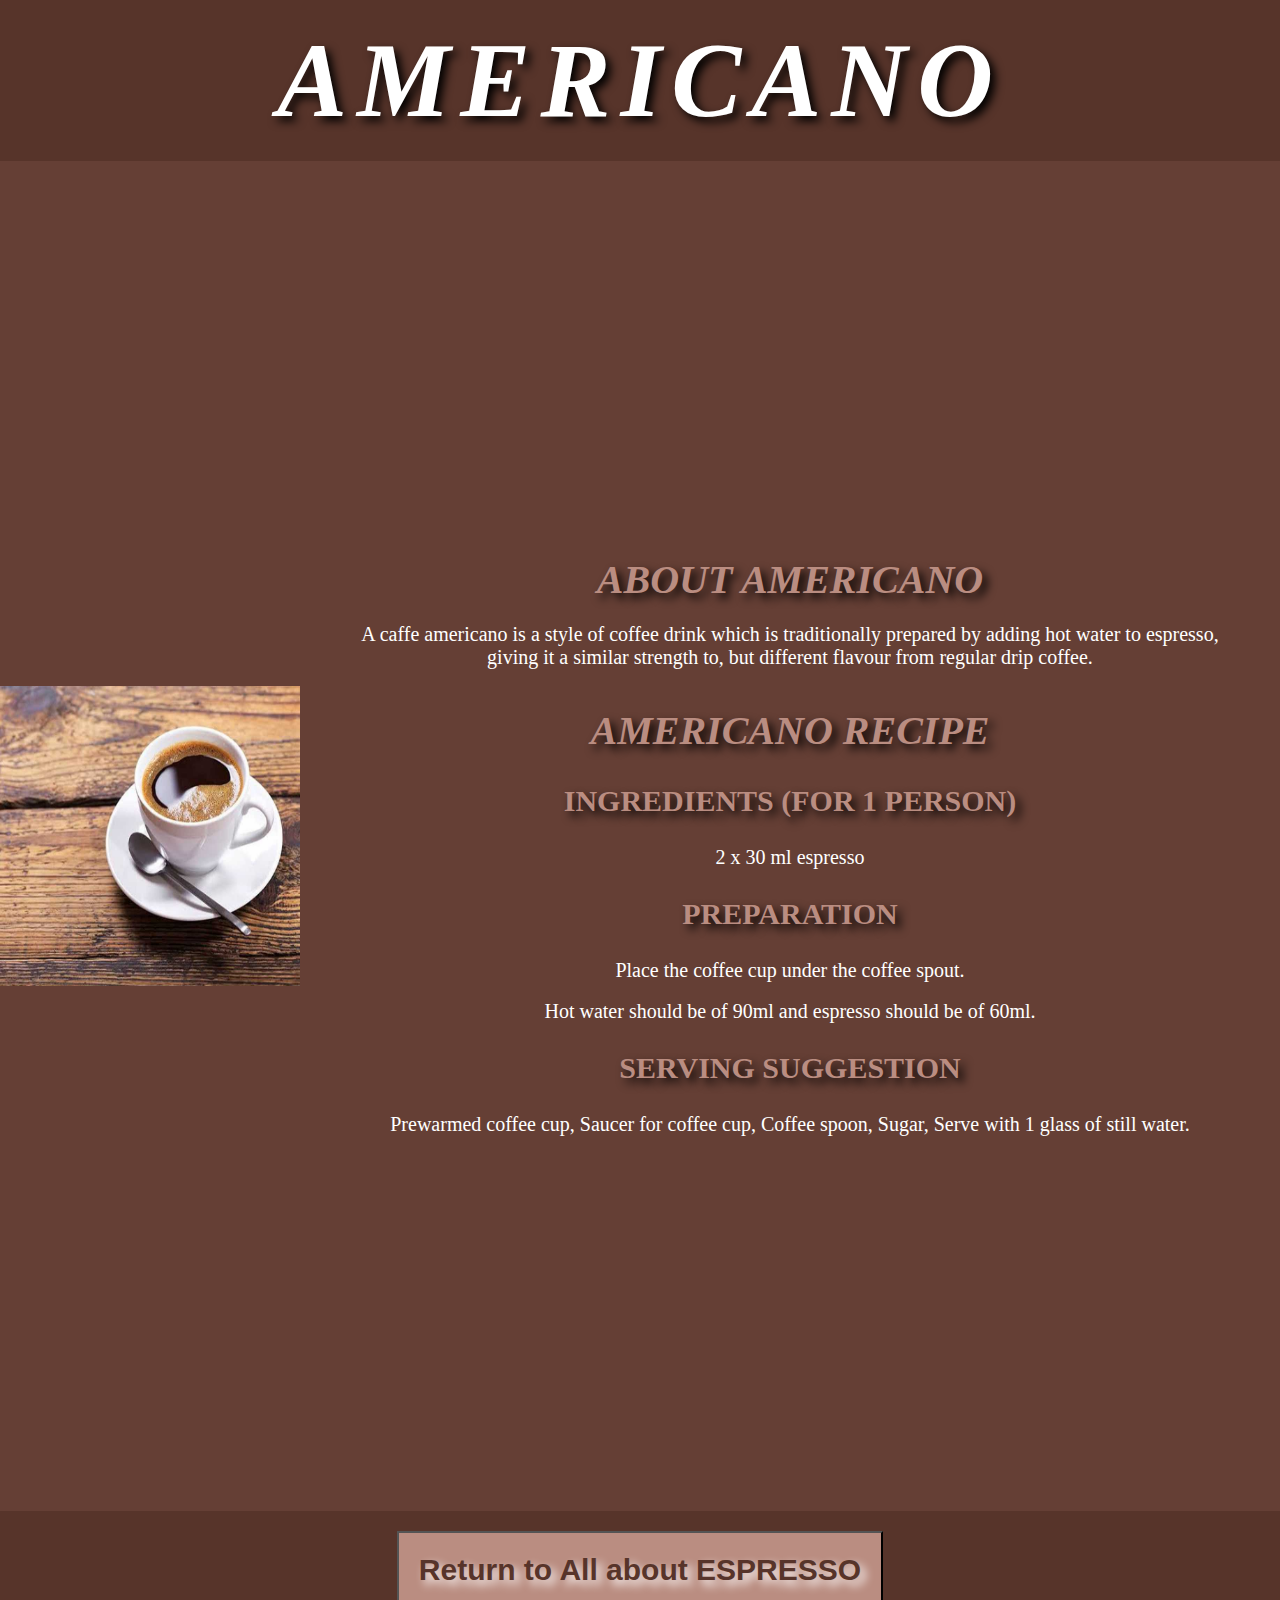
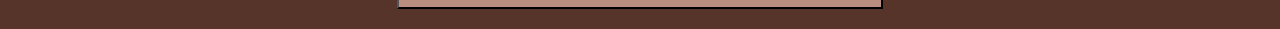
<file: americano.html>
<!DOCTYPE html>
<html>
<head>
	<title>Love for americano</title>
	<link rel="stylesheet" type="text/css" href="style1.css">
	<link rel="stylesheet" href="https://cdnjs.cloudflare.com/ajax/libs/animate.css/4.1.1/animate.min.css"/>
</head>
<body>
	<nav class="heading">
		<h2 class="animate__animated animate__heartBeat"><em>americano</em></h2>
	</nav>
		<div class="container">
			<img src="americano.jpg" width="300px" height="300px">
			<div class="content">
				<h3><em>About americano</em></h3>
				<p>
					A caffe americano is a style of coffee drink which is traditionally prepared by adding hot water to espresso, giving it a similar strength to, but different flavour from regular drip coffee.
				</p><br>

				<h3><em>americano Recipe</em></h3>
			
				<h5><strong>Ingredients (for 1 person)</strong></h5><br>
				<p>2 x 30 ml espresso</p><br>
				<h5><strong>Preparation</strong></h5><br>
				<p>Place the coffee cup under the coffee spout.</p><br>
				<p>Hot water should be of 90ml and espresso should be of 60ml.</p><br>
				<h5><strong>Serving suggestion</strong></h5><br>
				<p>Prewarmed coffee cup, Saucer for coffee cup, Coffee spoon, Sugar, Serve with 1 glass of still water.</p>
			
			</div>
		</div>
	<div class="return-button">
		<a href="index.html">
			<button>Return to All about ESPRESSO</button>
		</a>
	</div>
</body>
</html>
</file>
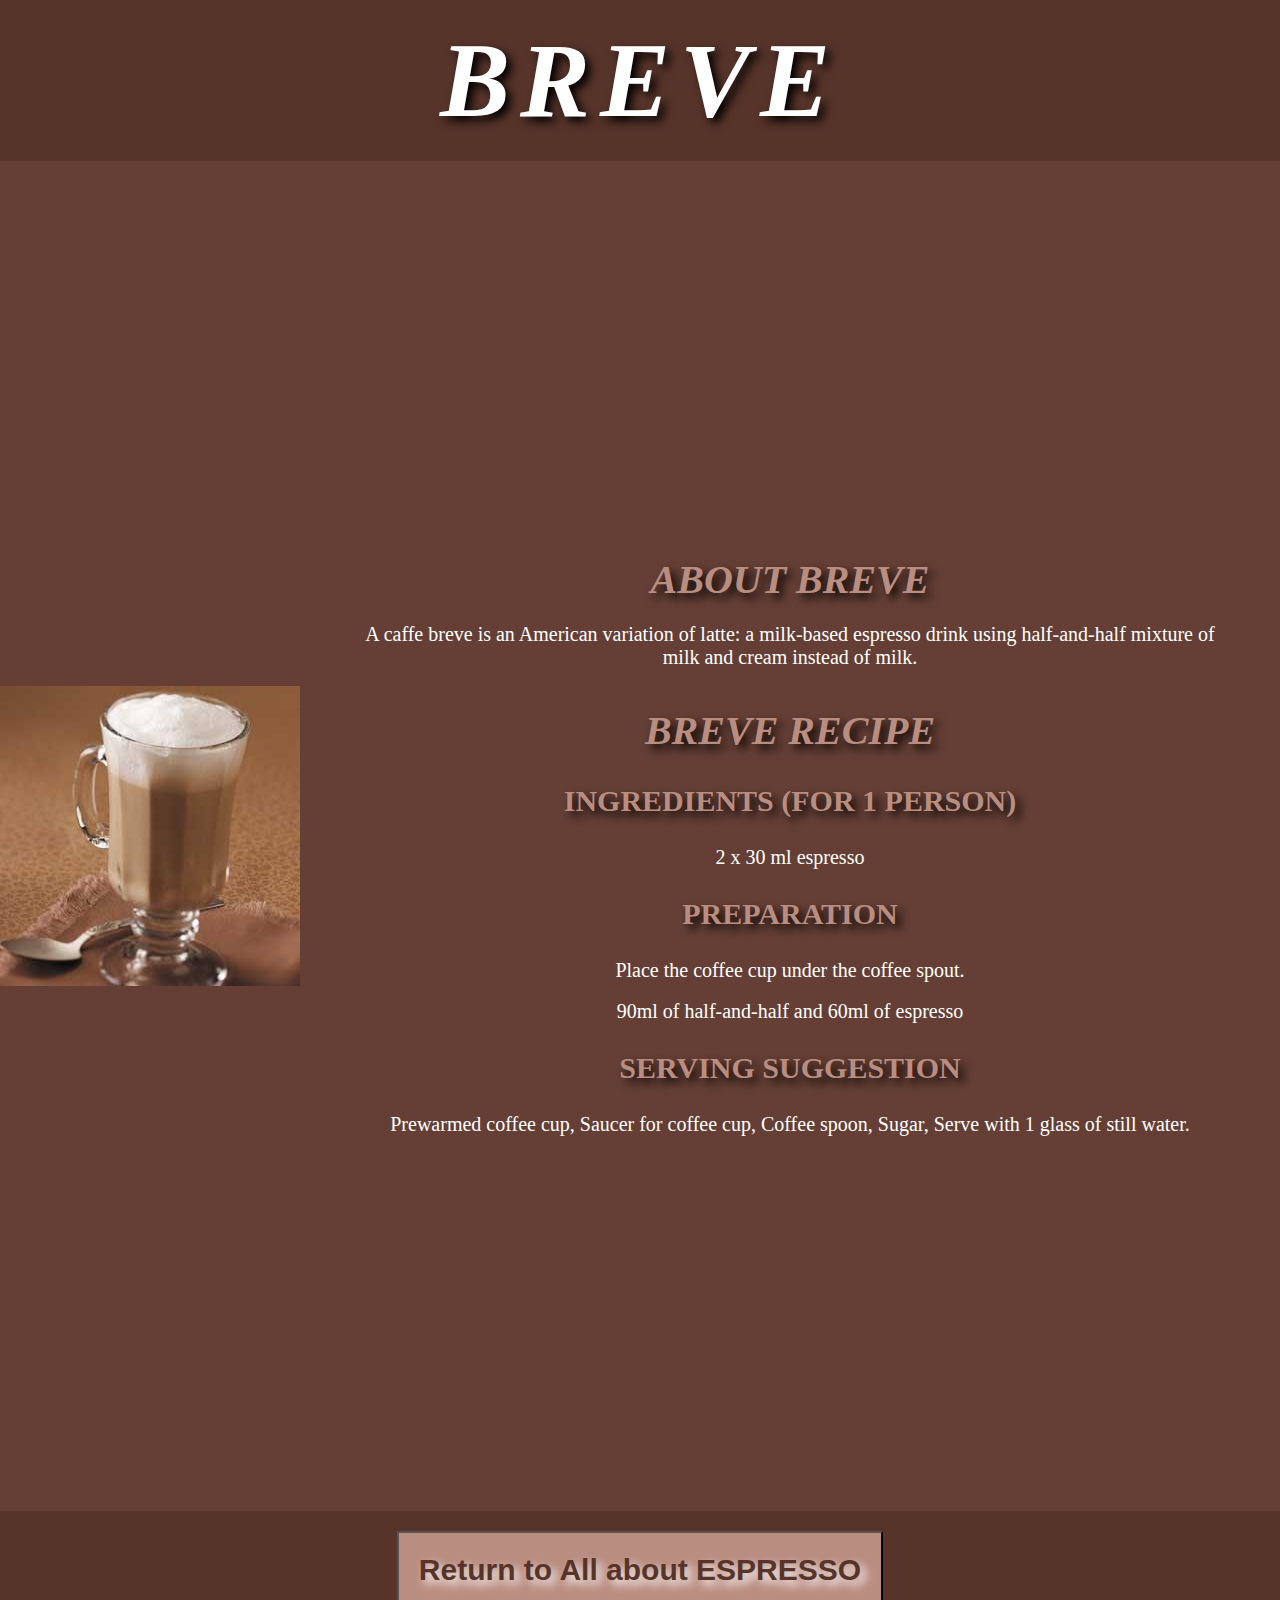
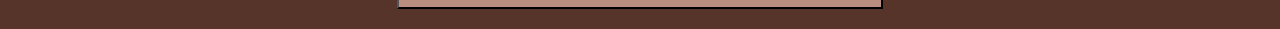
<file: breve.html>
<!DOCTYPE html>
<html>
<head>
	<title>Love for breve</title>
	<link rel="stylesheet" type="text/css" href="style1.css">
	<link rel="stylesheet" href="https://cdnjs.cloudflare.com/ajax/libs/animate.css/4.1.1/animate.min.css"/>
</head>
<body>
	<nav class="heading">
		<h2 class="animate__animated animate__heartBeat"><em>breve</em></h2>
	</nav>
		<div class="container">
			<img src="breve1.jpg" width="300px" height="300px">
			<div class="content">
				<h3><em>About breve</em></h3>
				<p>
					A caffe breve is an American variation of latte: a milk-based espresso drink using half-and-half mixture of milk and cream instead of milk.
				</p><br>

				<h3><em>breve Recipe</em></h3>
			
				<h5><strong>Ingredients (for 1 person)</strong></h5><br>
				<p>2 x 30 ml espresso</p><br>
				<h5><strong>Preparation</strong></h5><br>
				<p>Place the coffee cup under the coffee spout.</p><br>
				<p>90ml of half-and-half and 60ml of espresso</p><br>
				<h5><strong>Serving suggestion</strong></h5><br>
				<p>Prewarmed coffee cup, Saucer for coffee cup, Coffee spoon, Sugar, Serve with 1 glass of still water.</p>
			</div>
		</div>
	<div class="return-button">
		<a href="index.html">
			<button>Return to All about ESPRESSO</button>
		</a>
	</div>
</body>
</html>
</file>
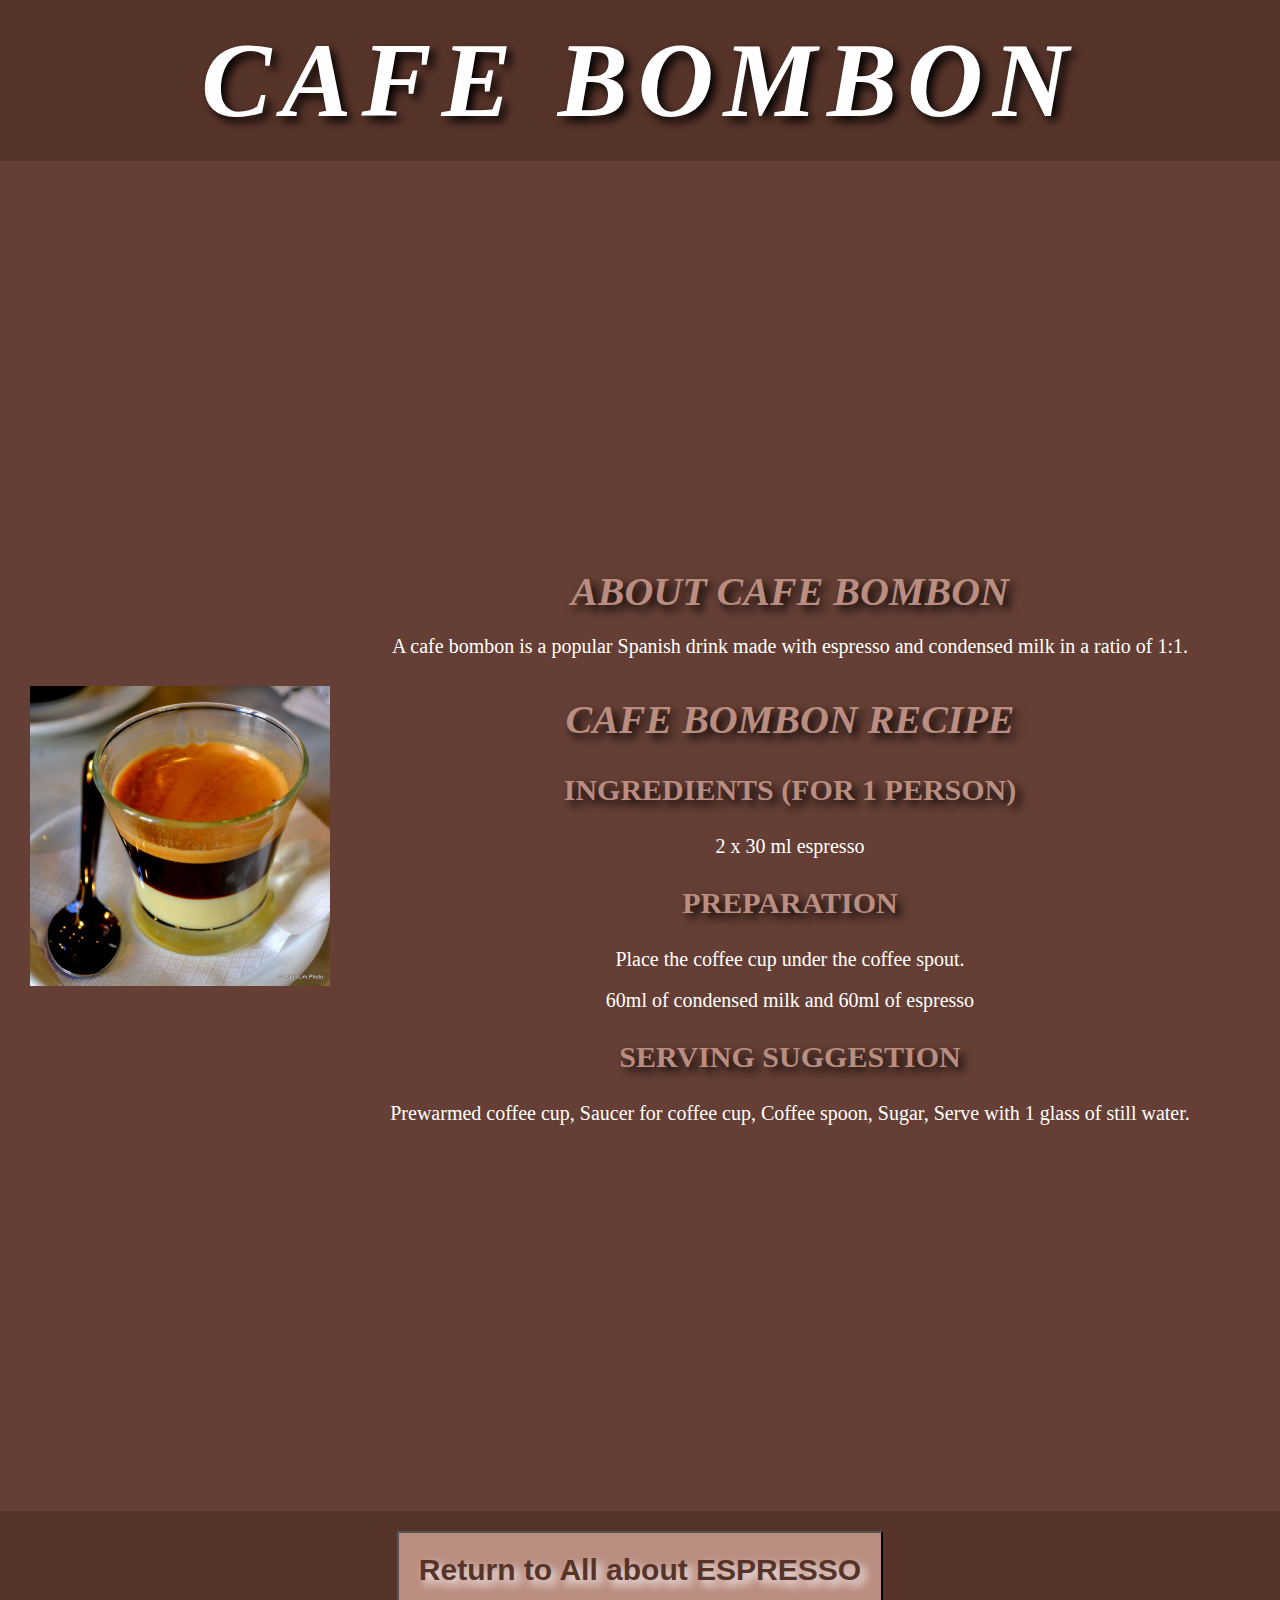
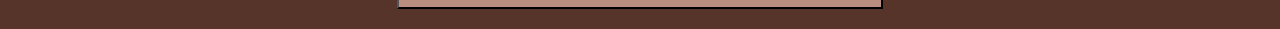
<file: cafe bombon.html>
<!DOCTYPE html>
<html>
<head>
	<title>Love for cafe bombon</title>
	<link rel="stylesheet" type="text/css" href="style1.css">
	<link rel="stylesheet" href="https://cdnjs.cloudflare.com/ajax/libs/animate.css/4.1.1/animate.min.css"/>
</head>
<body>
	<nav class="heading">
		<h2 class="animate__animated animate__heartBeat"><em>cafe bombon</em></h2>
	</nav>
		<div class="container">
			<img src="cafe bombon.jpg" width="300px" height="300px">
			<div class="content">
				<h3><em>About cafe bombon</em></h3>
				<p>
					A cafe bombon is a popular Spanish drink made with espresso and condensed milk in a ratio of 1:1.
				</p><br>

				<h3><em>cafe bombon Recipe</em></h3>
			
				<h5><strong>Ingredients (for 1 person)</strong></h5><br>
				<p>2 x 30 ml espresso</p><br>
				<h5><strong>Preparation</strong></h5><br>
				<p>Place the coffee cup under the coffee spout.</p><br>
				<p>60ml of condensed milk and 60ml of espresso</p><br>
				<h5><strong>Serving suggestion</strong></h5><br>
				<p>Prewarmed coffee cup, Saucer for coffee cup, Coffee spoon, Sugar, Serve with 1 glass of still water.</p>
			</div>
		</div>
	<div class="return-button">
		<a href="index.html">
			<button>Return to All about ESPRESSO</button>
		</a>
	</div>
</body>
</html>
</file>
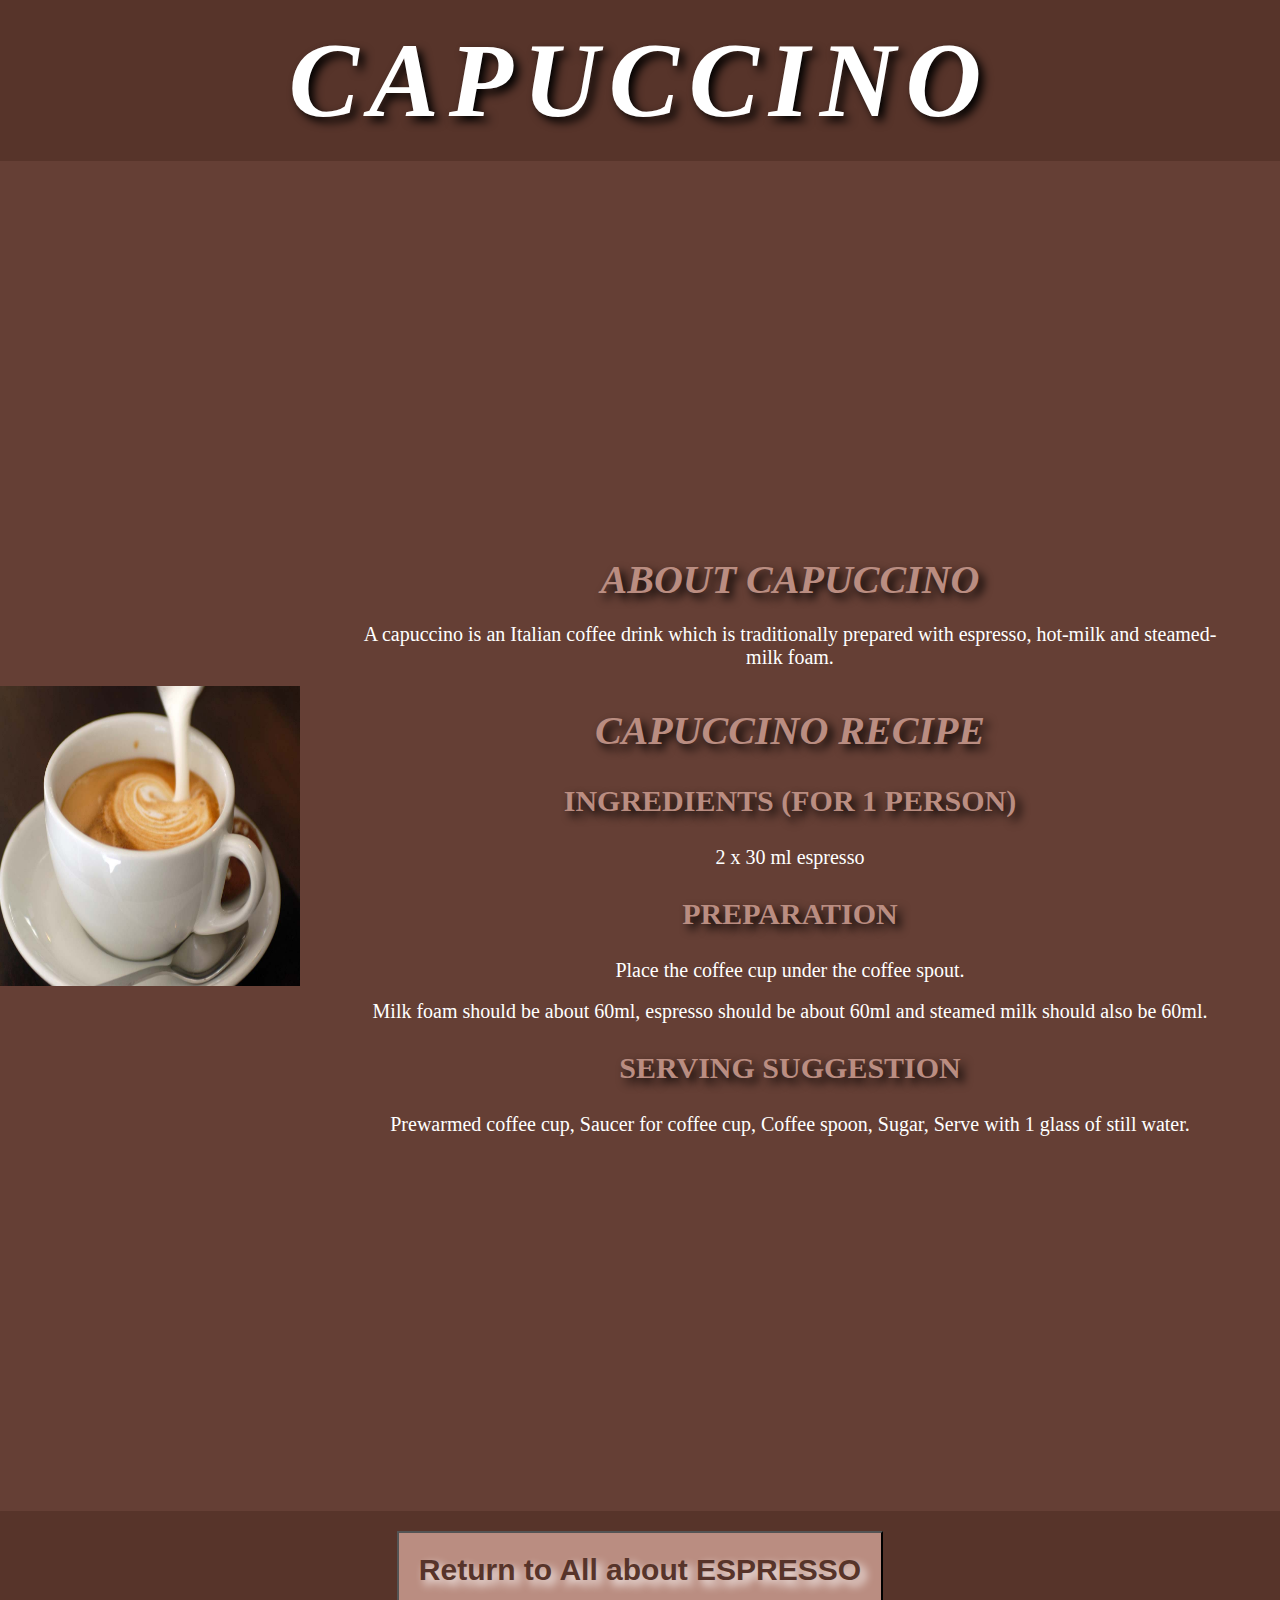
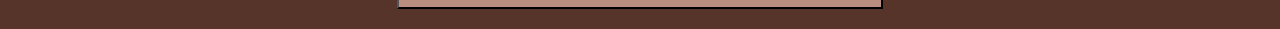
<file: cappucino.html>
<!DOCTYPE html>
<html>
<head>
	<title>Love for capuccino</title>
	<link rel="stylesheet" type="text/css" href="style1.css">
	<link rel="stylesheet" href="https://cdnjs.cloudflare.com/ajax/libs/animate.css/4.1.1/animate.min.css"/>
</head>
<body>
	<nav class="heading">
		<h2 class="animate__animated animate__heartBeat"><em>capuccino</em></h2>
	</nav>
		<div class="container">
			<img src="cappucino.jpg" width="300px" height="300px">
			<div class="content">
				<h3><em>About capuccino</em></h3>
				<p>
					A capuccino is an Italian coffee drink which is traditionally prepared with espresso, hot-milk and steamed-milk foam.
				</p><br>

				<h3><em>capuccino Recipe</em></h3>
			
				<h5><strong>Ingredients (for 1 person)</strong></h5><br>
				<p>2 x 30 ml espresso</p><br>
				<h5><strong>Preparation</strong></h5><br>
				<p>Place the coffee cup under the coffee spout.</p><br>
				<p>Milk foam should be about 60ml, espresso should be about 60ml and steamed milk should also be 60ml.</p><br>
				<h5><strong>Serving suggestion</strong></h5><br>
				<p>Prewarmed coffee cup, Saucer for coffee cup, Coffee spoon, Sugar, Serve with 1 glass of still water.</p>
			
			</div>
		</div>
	<div class="return-button">
		<a href="index.html">
			<button>Return to All about ESPRESSO</button>
		</a>
	</div>
</body>
</html>
</file>
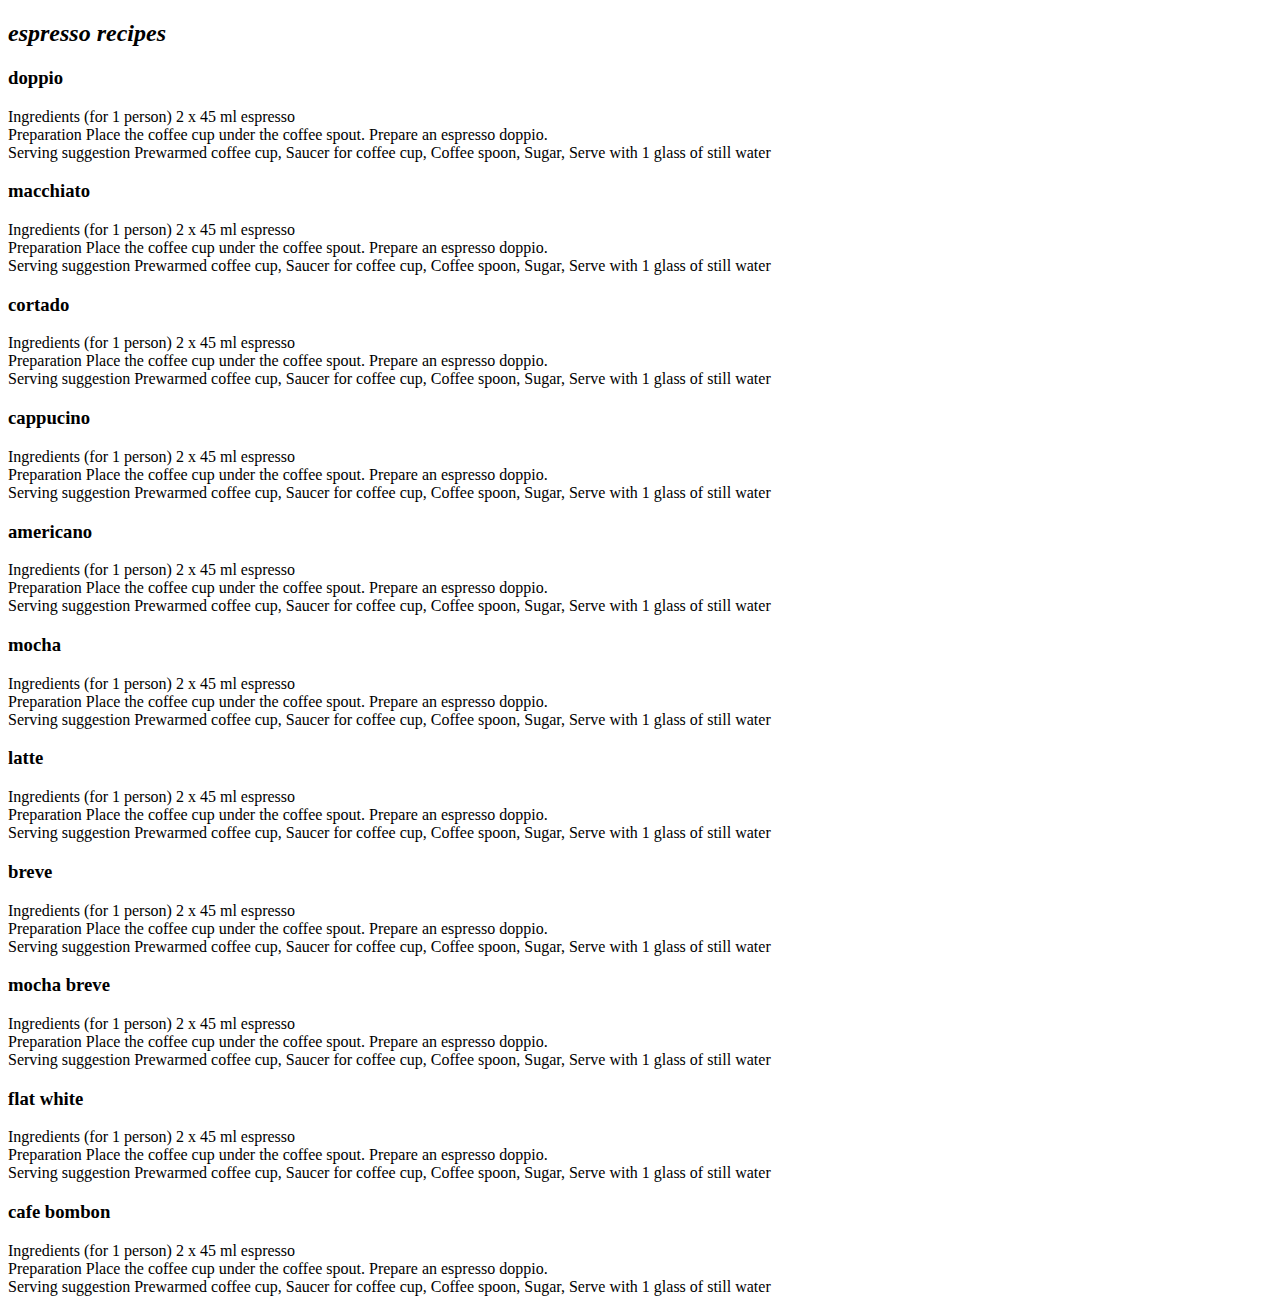
<file: coffee.html>
<!DOCTYPE html>
<html>
<head>
	<title>Coffee with recipes</title>
</head>
<body>
	<nav class="heading">
		<h2><em>espresso recipes</em></h2>
	</nav>
	<div class="type1">
		<h3 id="doppio">doppio</h3>
		<p>
			Ingredients (for 1 person)
			2 x 45 ml espresso<br>

			Preparation
			Place the coffee cup under the coffee spout.
			Prepare an espresso doppio.<br>

			Serving suggestion
			Prewarmed coffee cup, Saucer for coffee cup, Coffee spoon, Sugar, Serve with 1 glass of still water
		</p>
	</div>

	<div class="type2">
		<h3 id="macchiato">macchiato</h3>
		<p>
			Ingredients (for 1 person)
			2 x 45 ml espresso<br>

			Preparation
			Place the coffee cup under the coffee spout.
			Prepare an espresso doppio.<br>

			Serving suggestion
			Prewarmed coffee cup, Saucer for coffee cup, Coffee spoon, Sugar, Serve with 1 glass of still water
		</p>
	</div>

	<div class="type3">
		<h3 id="cortado">cortado</h3>
		<p>
			Ingredients (for 1 person)
			2 x 45 ml espresso<br>

			Preparation
			Place the coffee cup under the coffee spout.
			Prepare an espresso doppio.<br>

			Serving suggestion
			Prewarmed coffee cup, Saucer for coffee cup, Coffee spoon, Sugar, Serve with 1 glass of still water
		</p>
	</div>

	<div class="type4">
		<h3 id="cappucino">cappucino</h3>
		<p>
			Ingredients (for 1 person)
			2 x 45 ml espresso<br>

			Preparation
			Place the coffee cup under the coffee spout.
			Prepare an espresso doppio.<br>

			Serving suggestion
			Prewarmed coffee cup, Saucer for coffee cup, Coffee spoon, Sugar, Serve with 1 glass of still water
		</p>
	</div>

	<div class="type5">
		<h3 id="americano">americano</h3>
		<p>
			Ingredients (for 1 person)
			2 x 45 ml espresso<br>

			Preparation
			Place the coffee cup under the coffee spout.
			Prepare an espresso doppio.<br>

			Serving suggestion
			Prewarmed coffee cup, Saucer for coffee cup, Coffee spoon, Sugar, Serve with 1 glass of still water
		</p>
	</div>

	<div class="type6">
		<h3 id="mocha">mocha</h3>
		<p>
			Ingredients (for 1 person)
			2 x 45 ml espresso<br>

			Preparation
			Place the coffee cup under the coffee spout.
			Prepare an espresso doppio.<br>

			Serving suggestion
			Prewarmed coffee cup, Saucer for coffee cup, Coffee spoon, Sugar, Serve with 1 glass of still water
		</p>
	</div>

	<div class="type7">
		<h3 id="latte">latte</h3>
		<p>
			Ingredients (for 1 person)
			2 x 45 ml espresso<br>

			Preparation
			Place the coffee cup under the coffee spout.
			Prepare an espresso doppio.<br>

			Serving suggestion
			Prewarmed coffee cup, Saucer for coffee cup, Coffee spoon, Sugar, Serve with 1 glass of still water
		</p>
	</div>

	<div class="type8">
		<h3 id="breve">breve</h3>
		<p>
			Ingredients (for 1 person)
			2 x 45 ml espresso<br>

			Preparation
			Place the coffee cup under the coffee spout.
			Prepare an espresso doppio.<br>

			Serving suggestion
			Prewarmed coffee cup, Saucer for coffee cup, Coffee spoon, Sugar, Serve with 1 glass of still water
		</p>
	</div>

	<div class="type9">
		<h3 id="mocha breve">mocha breve</h3>
		<p>
			Ingredients (for 1 person)
			2 x 45 ml espresso<br>

			Preparation
			Place the coffee cup under the coffee spout.
			Prepare an espresso doppio.<br>

			Serving suggestion
			Prewarmed coffee cup, Saucer for coffee cup, Coffee spoon, Sugar, Serve with 1 glass of still water
		</p>
	</div>

<div class="type10">
		<h3 id="flat white">flat white</h3>
		<p>
			Ingredients (for 1 person)
			2 x 45 ml espresso<br>

			Preparation
			Place the coffee cup under the coffee spout.
			Prepare an espresso doppio.<br>

			Serving suggestion
			Prewarmed coffee cup, Saucer for coffee cup, Coffee spoon, Sugar, Serve with 1 glass of still water
		</p>
	</div>

	<div class="type11">
		<h3 id="cafe bombon">cafe bombon</h3>
		<p>
			Ingredients (for 1 person)
			2 x 45 ml espresso<br>

			Preparation
			Place the coffee cup under the coffee spout.
			Prepare an espresso doppio.<br>

			Serving suggestion
			Prewarmed coffee cup, Saucer for coffee cup, Coffee spoon, Sugar, Serve with 1 glass of still water
		</p>
	</div>


</body>
</html>
</file>
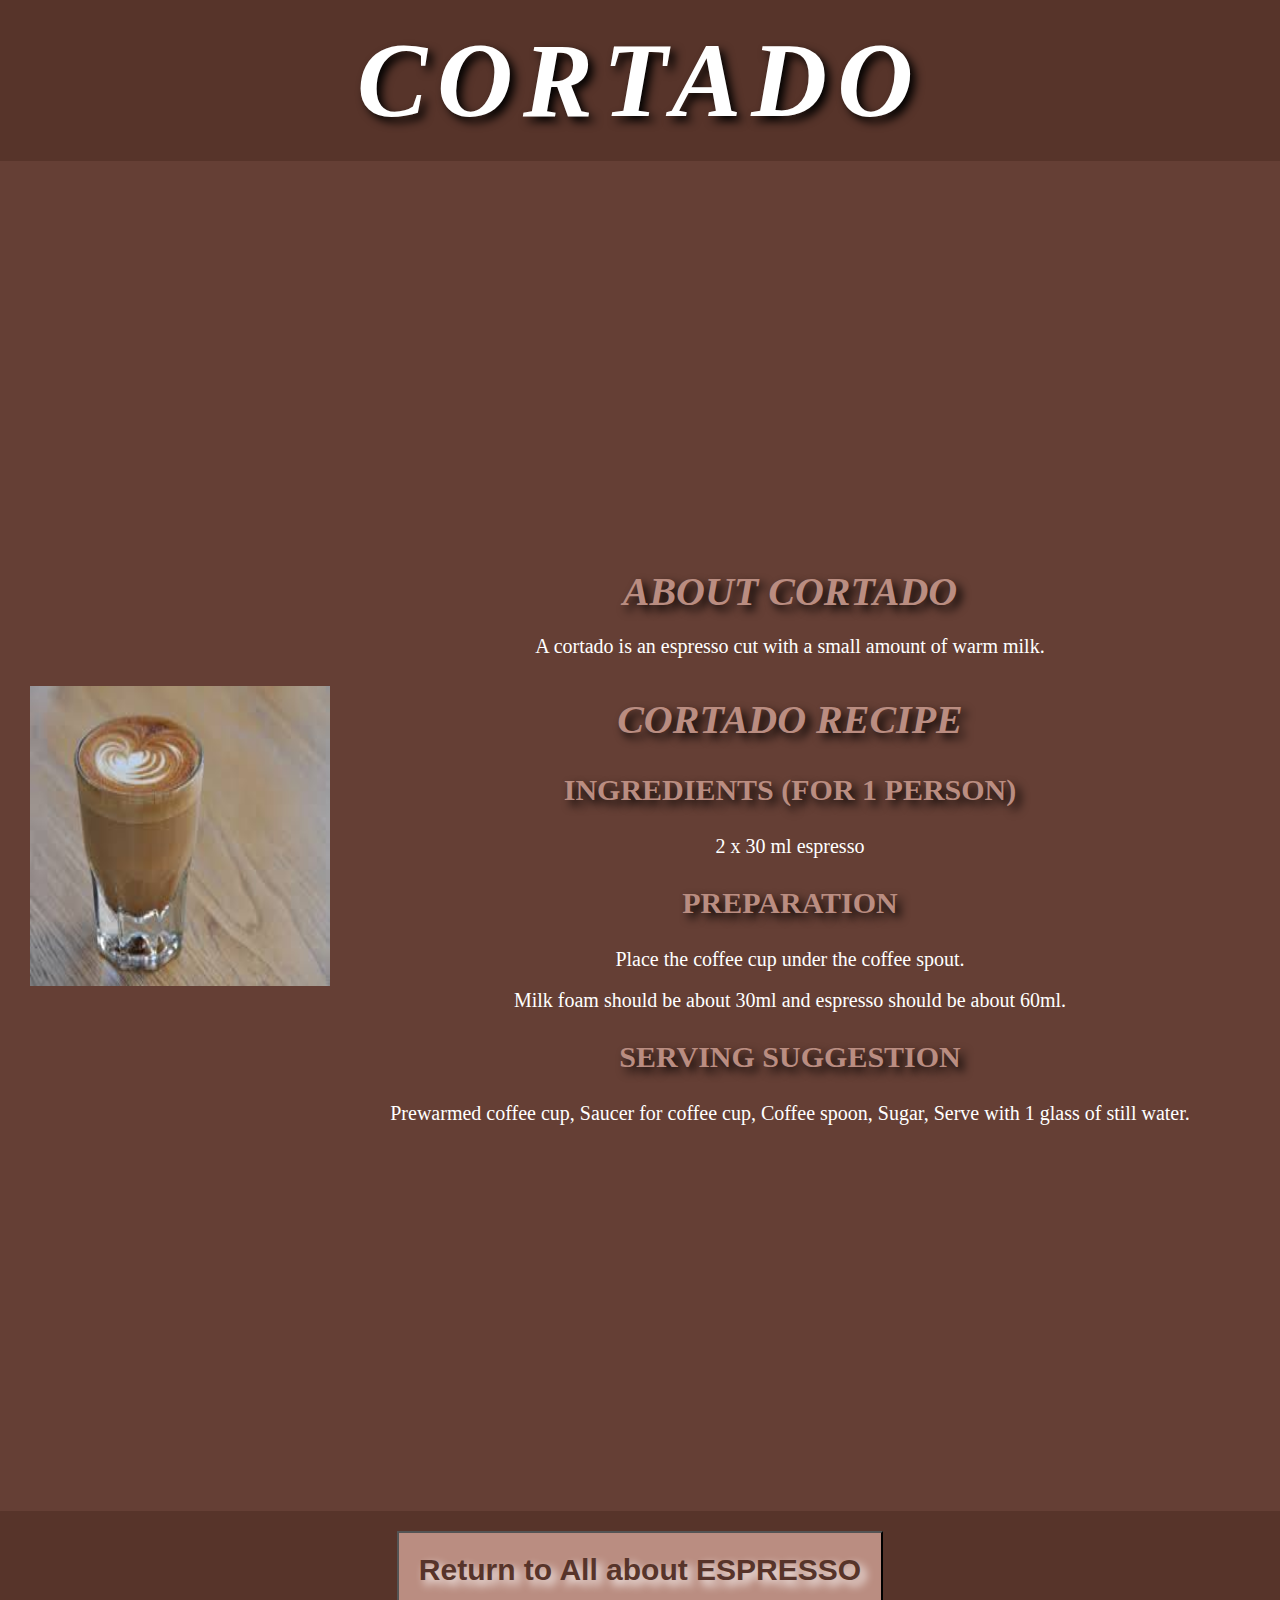
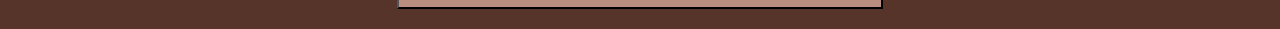
<file: cortado.html>
<!DOCTYPE html>
<html>
<head>
	<title>Love for cortado</title>
	<link rel="stylesheet" type="text/css" href="style1.css">
	<link rel="stylesheet" href="https://cdnjs.cloudflare.com/ajax/libs/animate.css/4.1.1/animate.min.css"/>
</head>
<body>
	<nav class="heading">
		<h2 class="animate__animated animate__heartBeat"><em>cortado</em></h2>
	</nav>
		<div class="container">
			<img src="cortado.jpg" width="300px" height="300px">
			<div class="content">
				<h3><em>About cortado</em></h3>
				<p>
					A cortado is an espresso cut with a small amount of warm milk.
				</p><br>

				<h3><em>cortado Recipe</em></h3>
			
				<h5><strong>Ingredients (for 1 person)</strong></h5><br>
				<p>2 x 30 ml espresso</p><br>
				<h5><strong>Preparation</strong></h5><br>
				<p>Place the coffee cup under the coffee spout.</p><br>
				<p>Milk foam should be about 30ml and espresso should be about 60ml.</p><br>
				<h5><strong>Serving suggestion</strong></h5><br>
				<p>Prewarmed coffee cup, Saucer for coffee cup, Coffee spoon, Sugar, Serve with 1 glass of still water.</p>
			
			</div>
		</div>
	<div class="return-button">
		<a href="index.html">
			<button>Return to All about ESPRESSO</button>
		</a>
	</div>
</body>
</html>
</file>
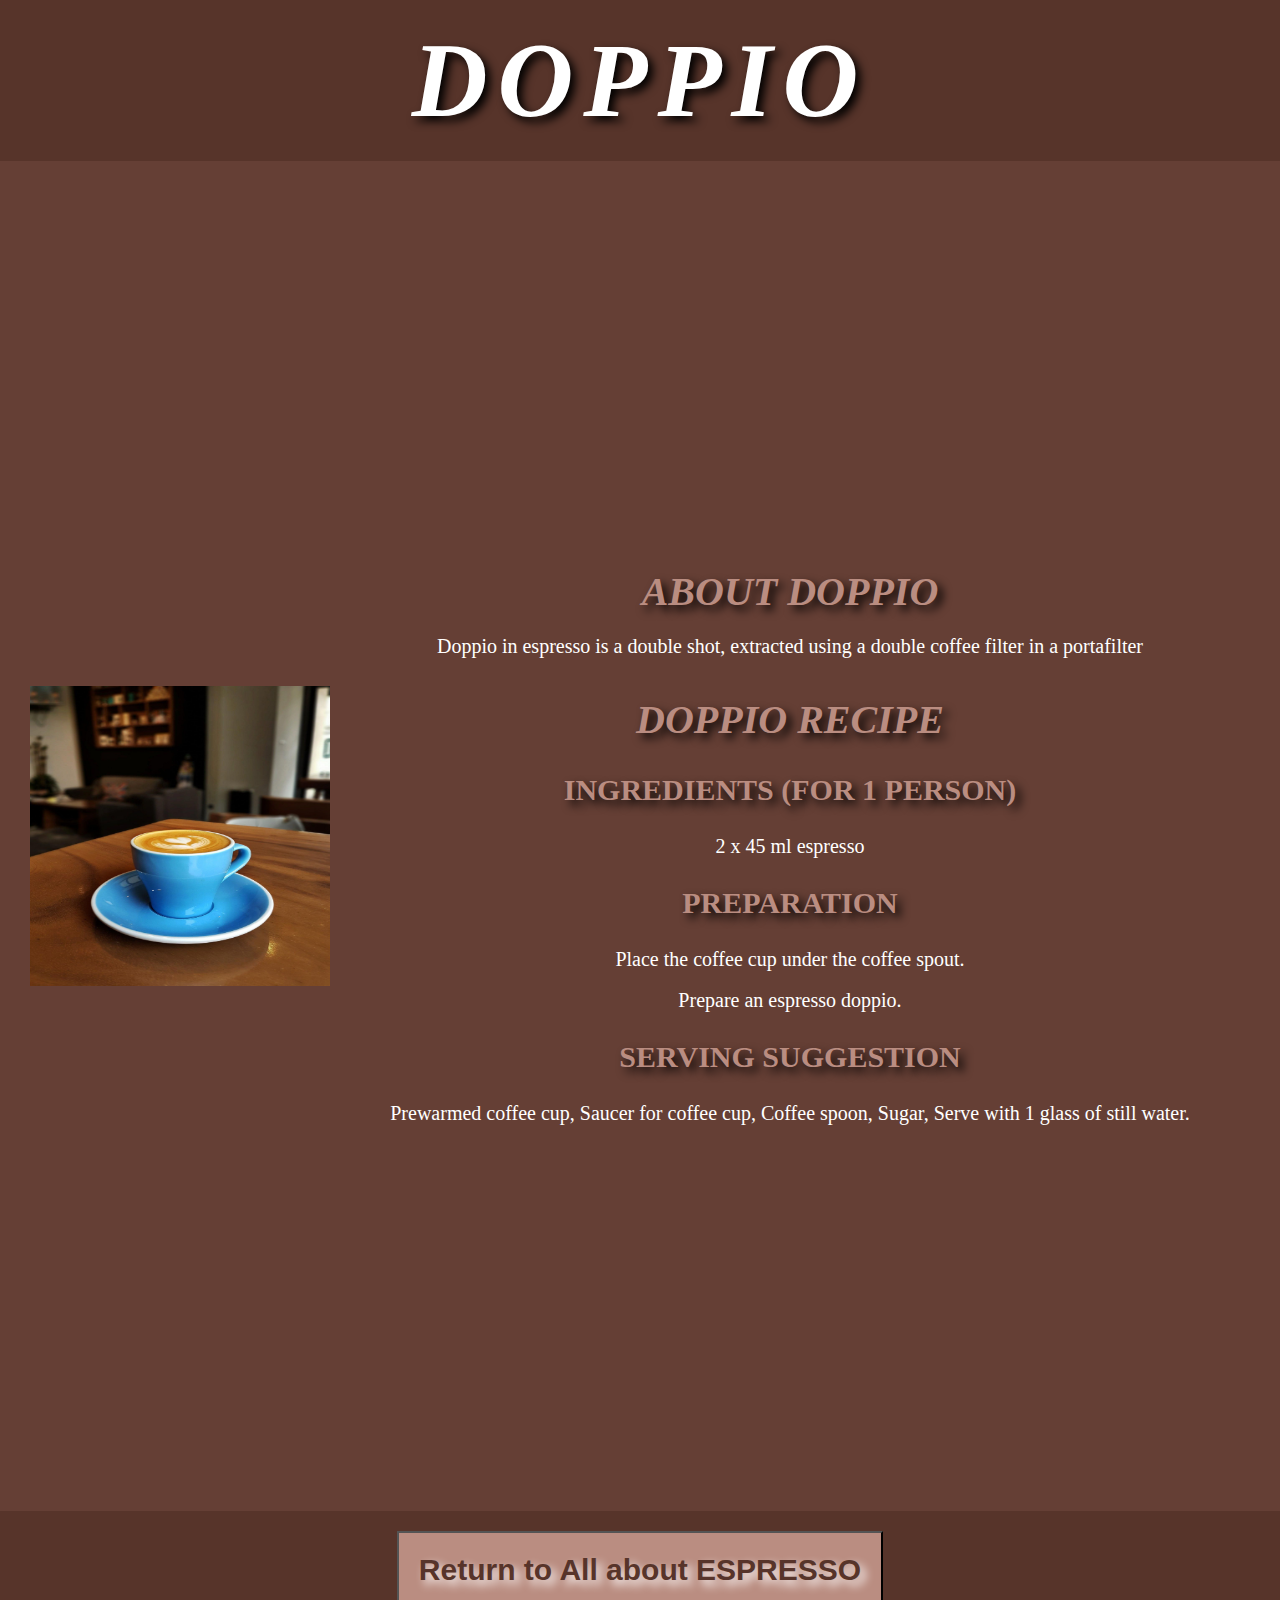
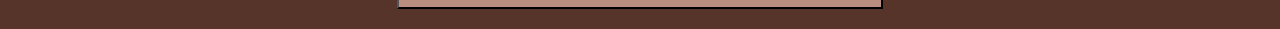
<file: doppio.html>
<!DOCTYPE html>
<html>
<head>
	<title>Love for doppio</title>
	<link rel="stylesheet" type="text/css" href="style1.css">
	<link rel="stylesheet" href="https://cdnjs.cloudflare.com/ajax/libs/animate.css/4.1.1/animate.min.css"/>
</head>
<body>
	<nav class="heading">
		<h2 class="animate__animated animate__heartBeat"><em>doppio</em></h2>
	</nav>
		<div class="container">
			<img src="Doppio.jpg" width="300px" height="300px">
			<div class="content">
				<h3><em>About doppio</em></h3>
				<p>
					Doppio in espresso is a double shot, extracted using a double coffee filter in a portafilter
				</p><br>

				<h3><em>Doppio Recipe</em></h3>
			
				<h5><strong>Ingredients (for 1 person)</strong></h5><br>
				<p>2 x 45 ml espresso</p><br>
				<h5><strong>Preparation</strong></h5><br>
				<p>Place the coffee cup under the coffee spout.</p><br>
				<p>Prepare an espresso doppio.</p><br>
				<h5><strong>Serving suggestion</strong></h5><br>
				<p>Prewarmed coffee cup, Saucer for coffee cup, Coffee spoon, Sugar, Serve with 1 glass of still water.</p>
			
			</div>
		</div>
	<div class="return-button">
		<a href="index.html">
			<button>Return to All about ESPRESSO</button>
		</a>
	</div>
</body>
</html>
</file>
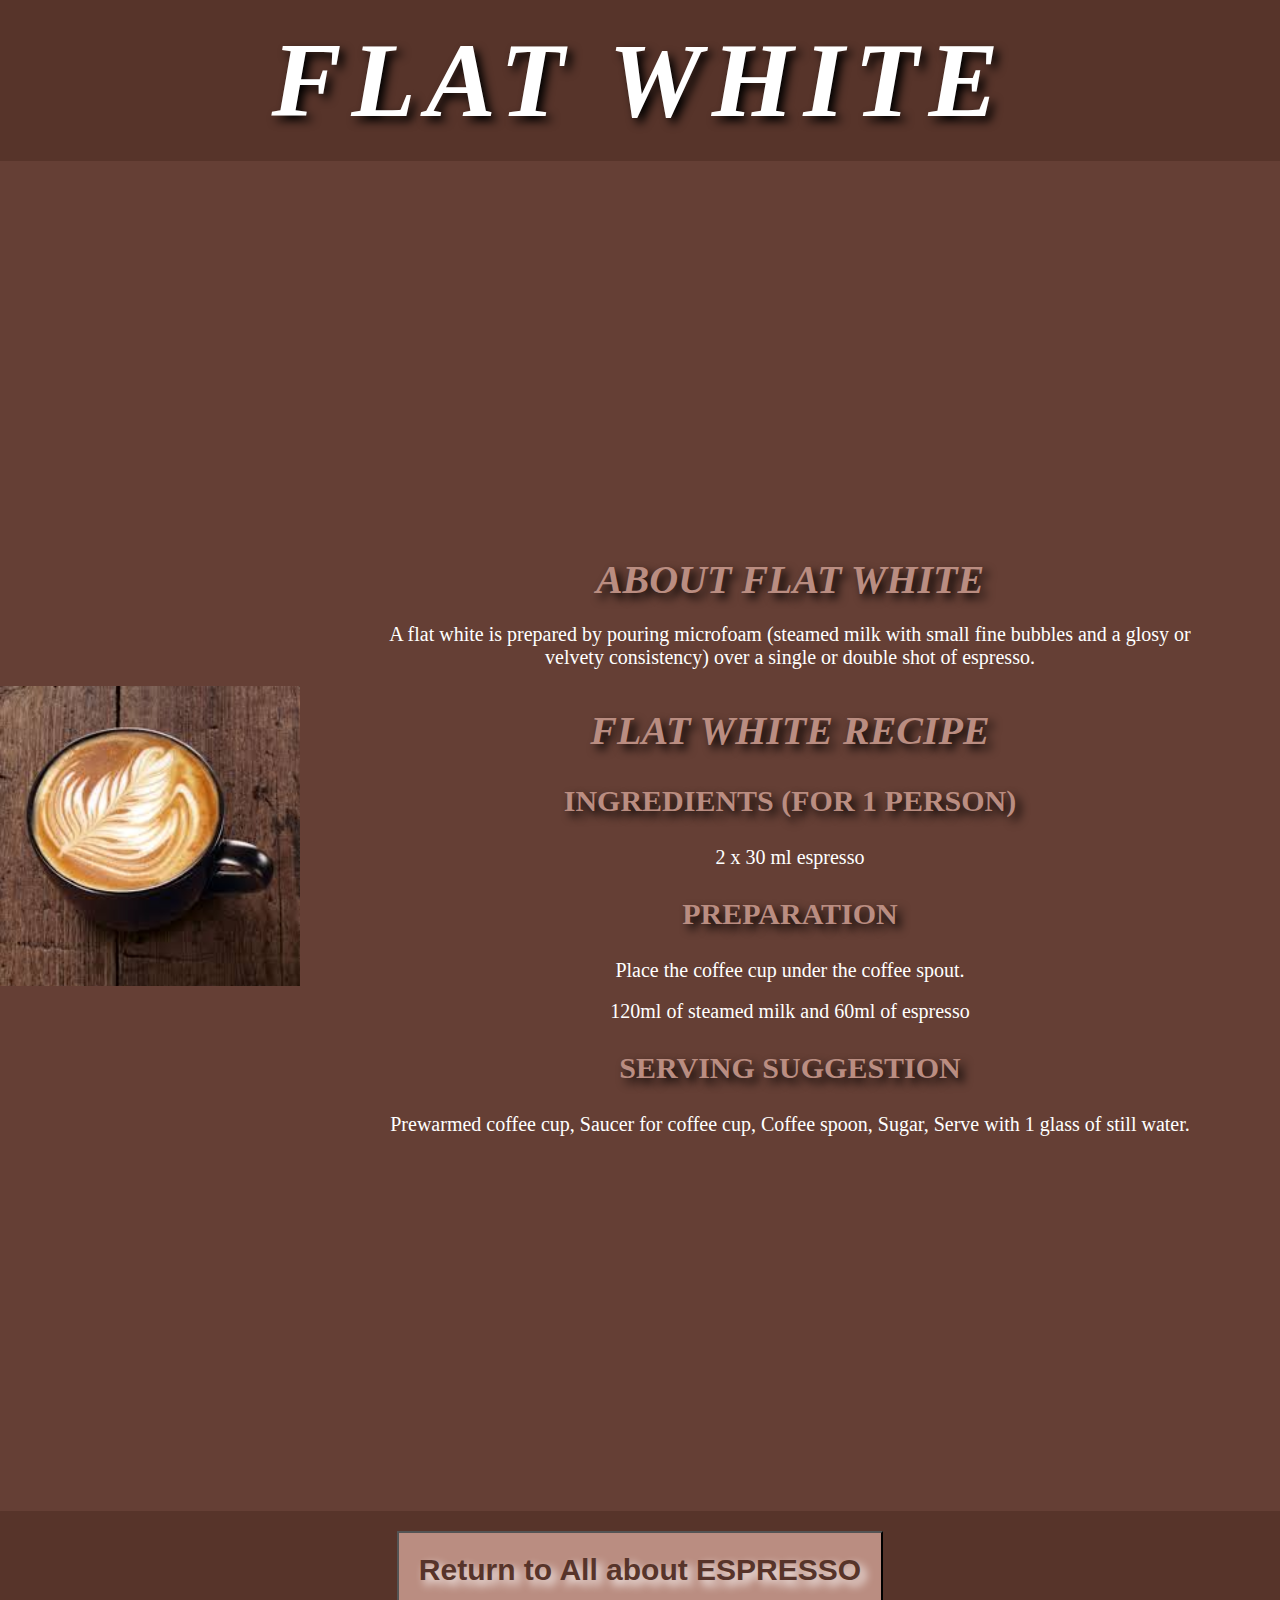
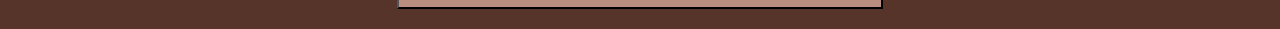
<file: flat white.html>
<!DOCTYPE html>
<html>
<head>
	<title>Love for flat white</title>
	<link rel="stylesheet" type="text/css" href="style1.css">
	<link rel="stylesheet" href="https://cdnjs.cloudflare.com/ajax/libs/animate.css/4.1.1/animate.min.css"/>
</head>
<body>
	<nav class="heading">
		<h2 class="animate__animated animate__heartBeat"><em>flat white</em></h2>
	</nav>
		<div class="container">
			<img src="flat white.jpg" width="300px" height="300px">
			<div class="content">
				<h3><em>About flat white</em></h3>
				<p>
					A flat white is prepared by pouring microfoam (steamed milk with small fine bubbles and a glosy or velvety consistency) over a single or double shot of espresso.
				</p><br>

				<h3><em>flat white Recipe</em></h3>
			
				<h5><strong>Ingredients (for 1 person)</strong></h5><br>
				<p>2 x 30 ml espresso</p><br>
				<h5><strong>Preparation</strong></h5><br>
				<p>Place the coffee cup under the coffee spout.</p><br>
				<p>120ml of steamed milk and 60ml of espresso</p><br>
				<h5><strong>Serving suggestion</strong></h5><br>
				<p>Prewarmed coffee cup, Saucer for coffee cup, Coffee spoon, Sugar, Serve with 1 glass of still water.</p>
			</div>
		</div>
	<div class="return-button">
		<a href="index.html">
			<button>Return to All about ESPRESSO</button>
		</a>
	</div>
</body>
</html>
</file>
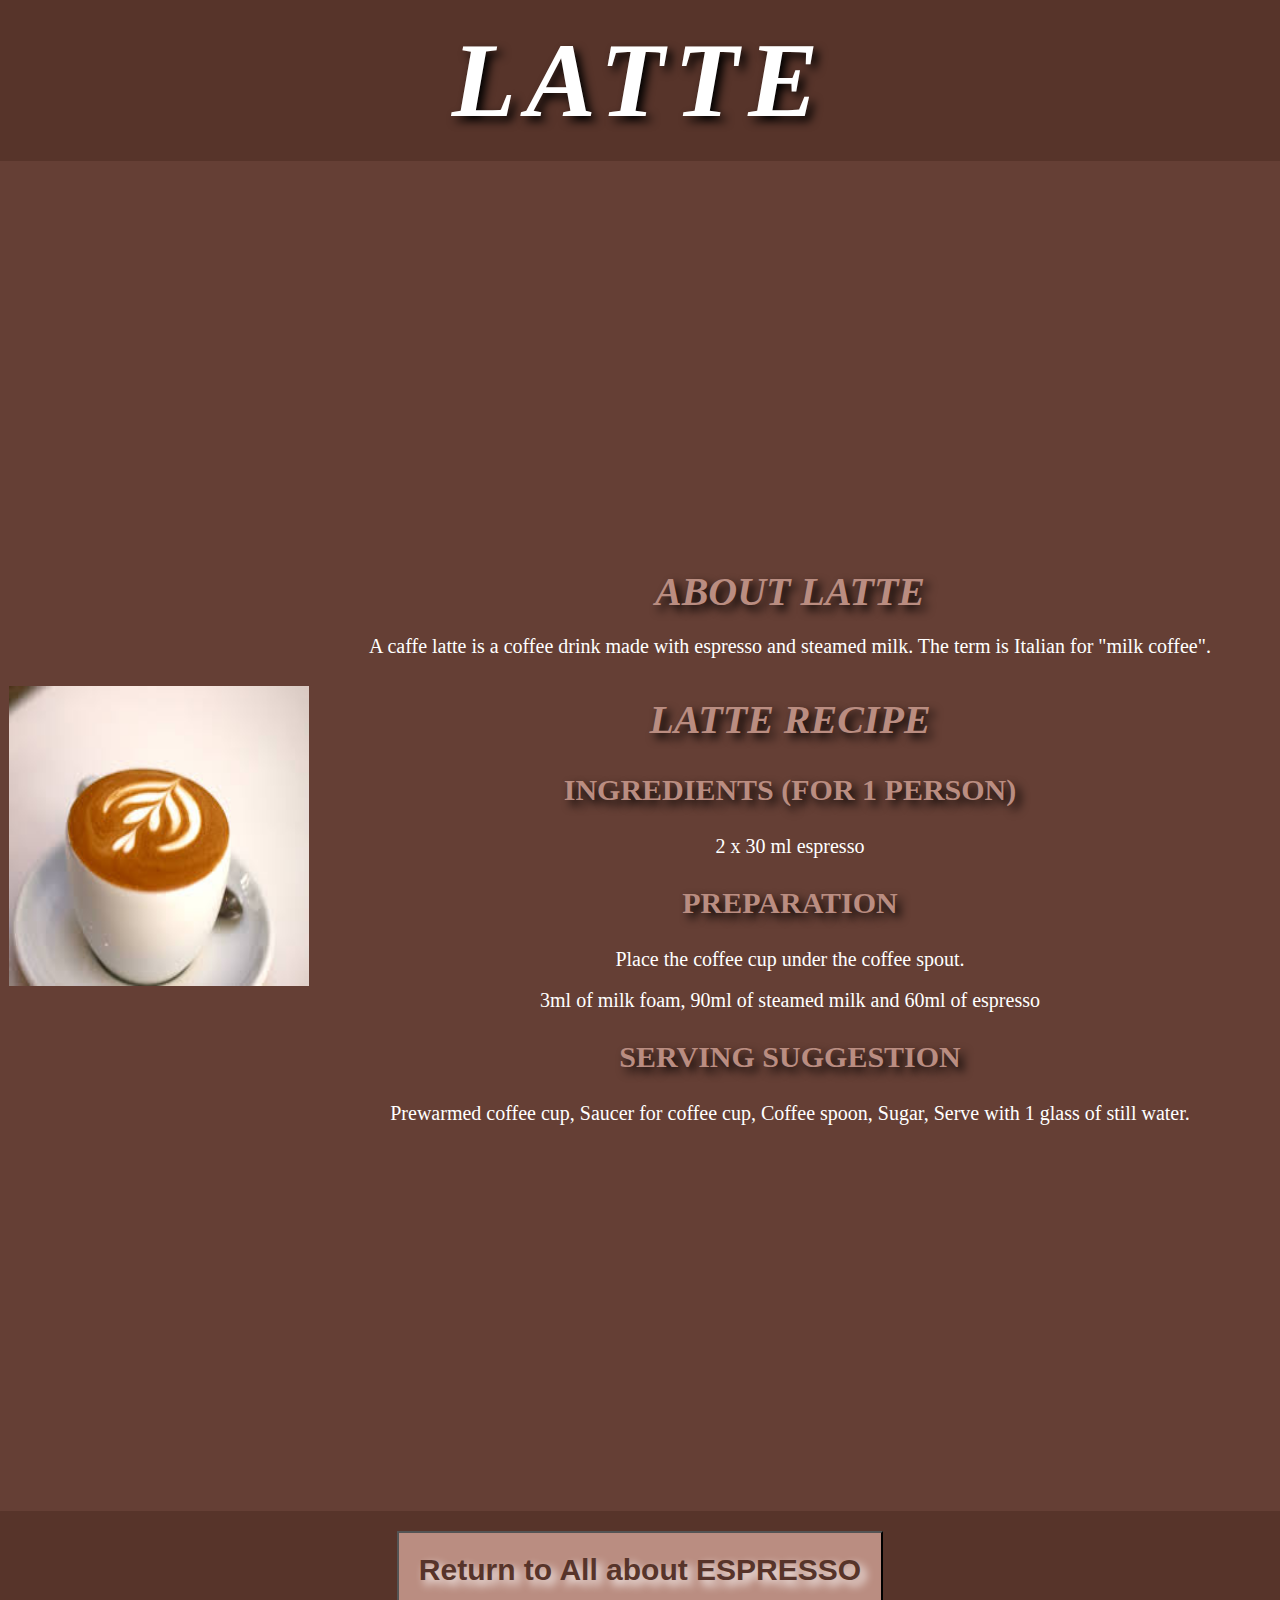
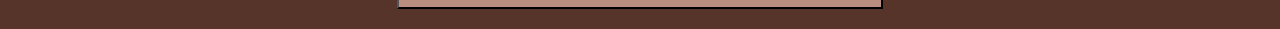
<file: latte.html>
<!DOCTYPE html>
<html>
<head>
	<title>Love for latte</title>
	<link rel="stylesheet" type="text/css" href="style1.css">
	<link rel="stylesheet" href="https://cdnjs.cloudflare.com/ajax/libs/animate.css/4.1.1/animate.min.css"/>
</head>
<body>
	<nav class="heading">
		<h2 class="animate__animated animate__heartBeat"><em>latte</em></h2>
	</nav>
		<div class="container">
			<img src="latte.jpg" width="300px" height="300px">
			<div class="content">
				<h3><em>About latte</em></h3>
				<p>
					A caffe latte is a coffee drink made with espresso and steamed milk. The term is Italian for "milk coffee".
				</p><br>

				<h3><em>latte Recipe</em></h3>
			
				<h5><strong>Ingredients (for 1 person)</strong></h5><br>
				<p>2 x 30 ml espresso</p><br>
				<h5><strong>Preparation</strong></h5><br>
				<p>Place the coffee cup under the coffee spout.</p><br>
				<p>3ml of milk foam, 90ml of steamed milk and 60ml of espresso</p><br>
				<h5><strong>Serving suggestion</strong></h5><br>
				<p>Prewarmed coffee cup, Saucer for coffee cup, Coffee spoon, Sugar, Serve with 1 glass of still water.</p>
			</div>
		</div>
	<div class="return-button">
		<a href="index.html">
			<button>Return to All about ESPRESSO</button>
		</a>
	</div>
</body>
</html>
</file>
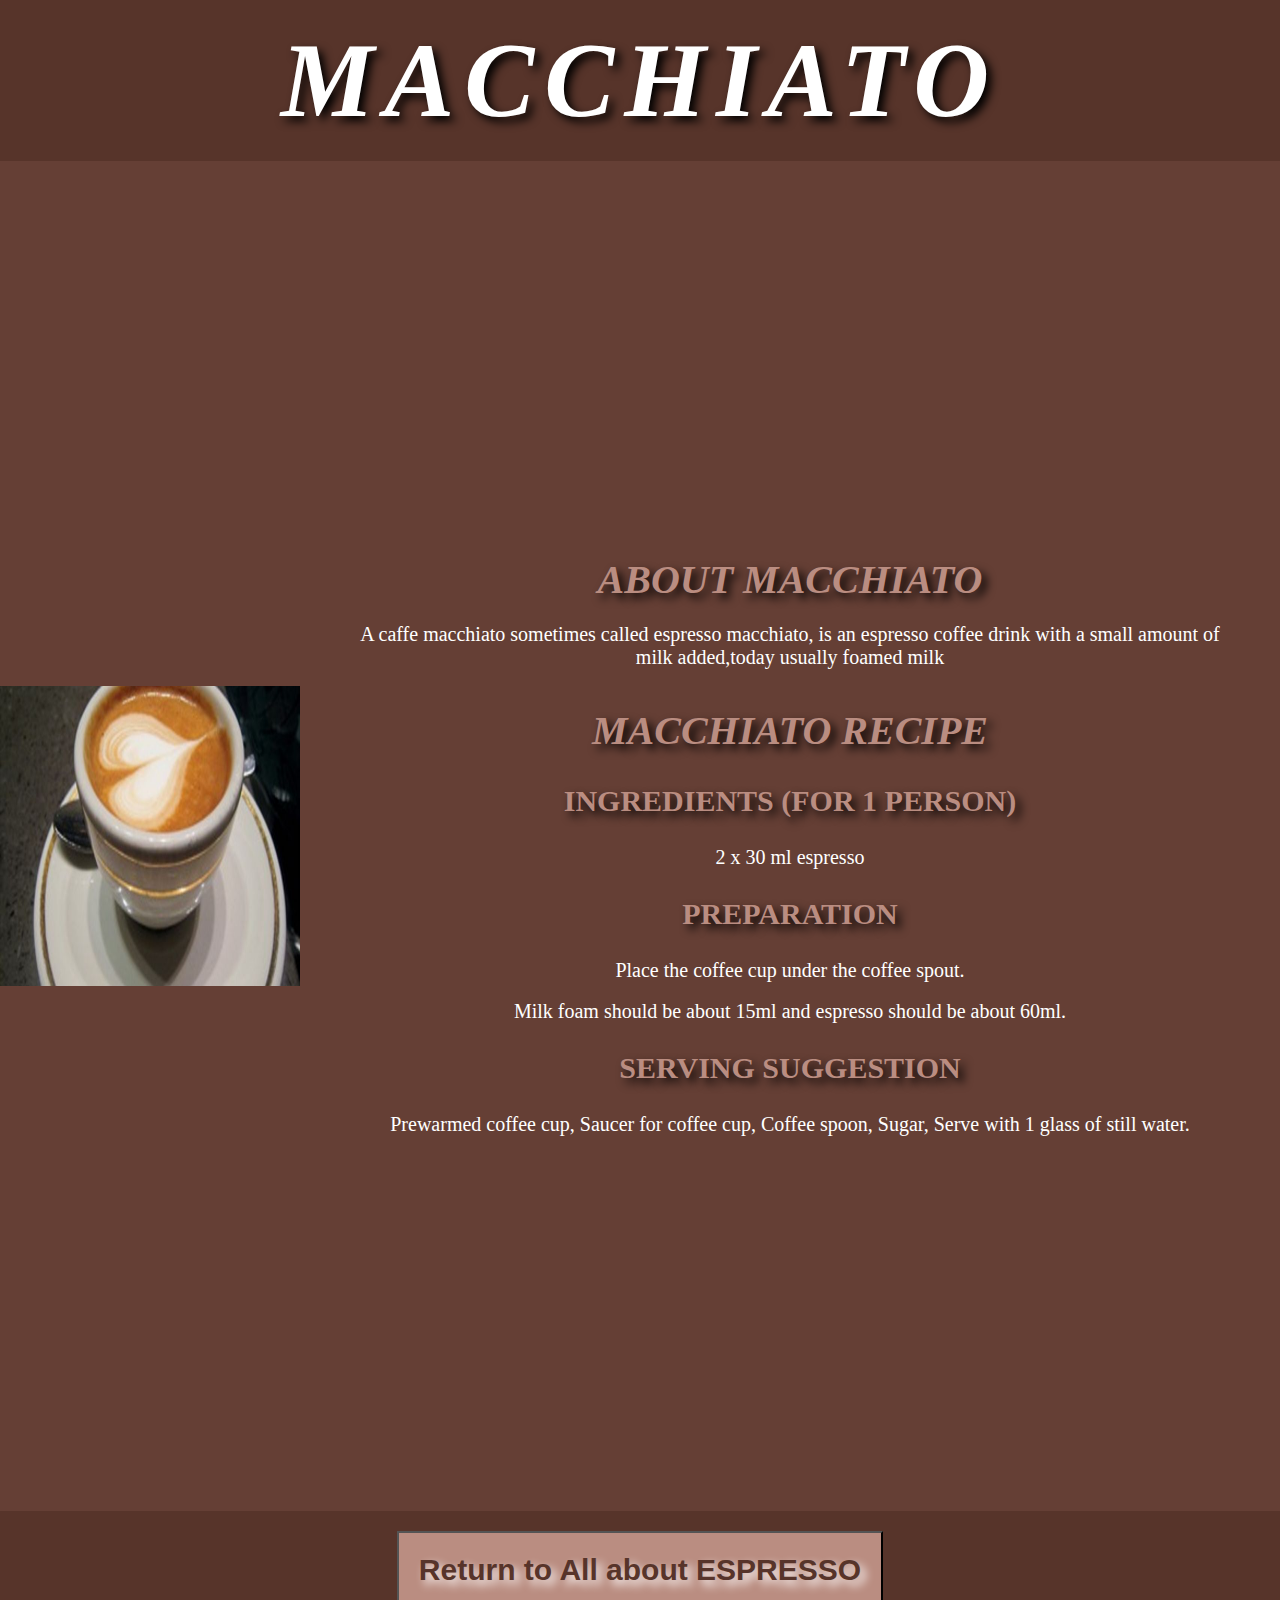
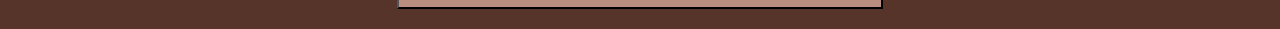
<file: macchiato.html>
<!DOCTYPE html>
<html>
<head>
	<title>Love for macchiato</title>
	<link rel="stylesheet" type="text/css" href="style1.css">
	<link rel="stylesheet" href="https://cdnjs.cloudflare.com/ajax/libs/animate.css/4.1.1/animate.min.css"/>
</head>
<body>
	<nav class="heading">
		<h2 class="animate__animated animate__heartBeat"><em>macchiato</em></h2>
	</nav>
		<div class="container">
			<img src="macchiato.jpg" width="300px" height="300px">
			<div class="content">
				<h3><em>About macchiato</em></h3>
				<p>
					A caffe macchiato sometimes called espresso macchiato, is an espresso coffee drink with a small amount of milk added,today usually foamed milk
				</p><br>

				<h3><em>Macchiato Recipe</em></h3>
			
				<h5><strong>Ingredients (for 1 person)</strong></h5><br>
				<p>2 x 30 ml espresso</p><br>
				<h5><strong>Preparation</strong></h5><br>
				<p>Place the coffee cup under the coffee spout.</p><br>
				<p>Milk foam should be about 15ml and espresso should be about 60ml.</p><br>
				<h5><strong>Serving suggestion</strong></h5><br>
				<p>Prewarmed coffee cup, Saucer for coffee cup, Coffee spoon, Sugar, Serve with 1 glass of still water.</p>
			
			</div>
		</div>
	<div class="return-button">
		<a href="index.html">
			<button>Return to All about ESPRESSO</button>
		</a>
	</div>
</body>
</html>
</file>
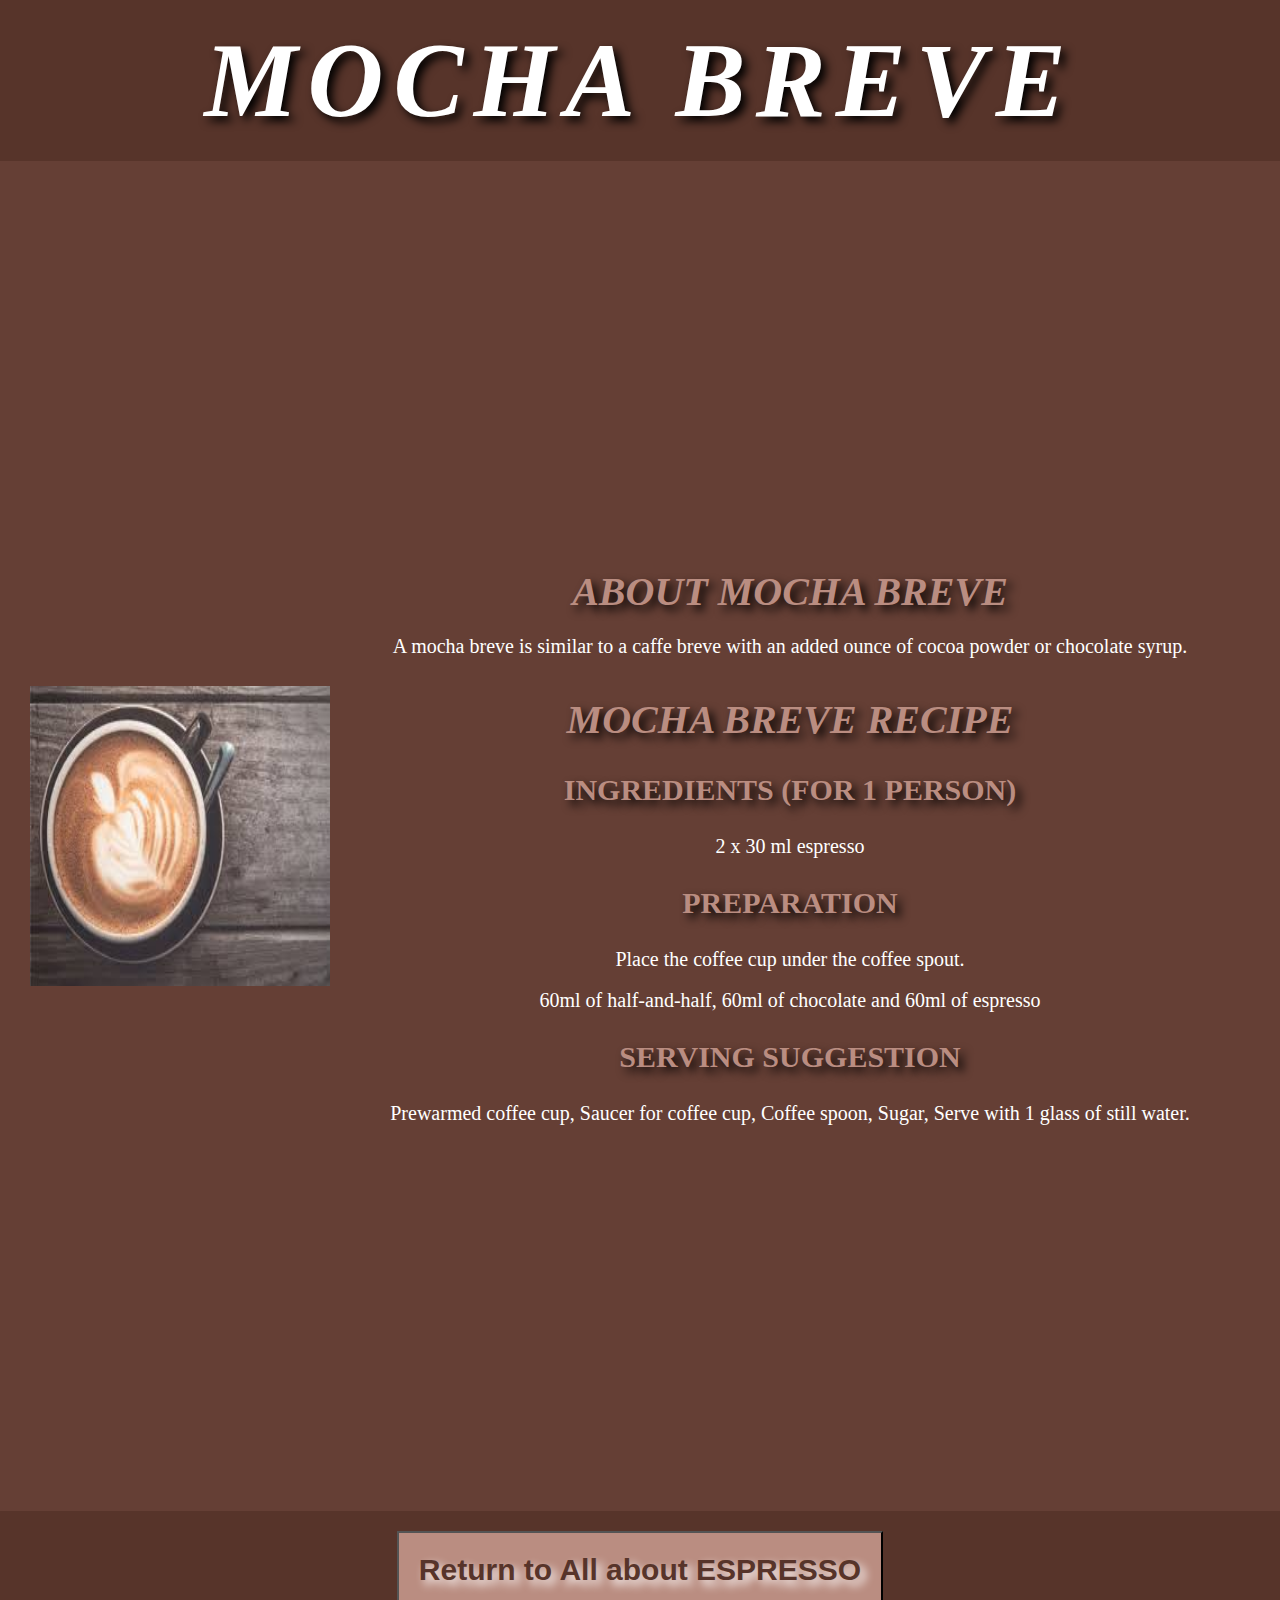
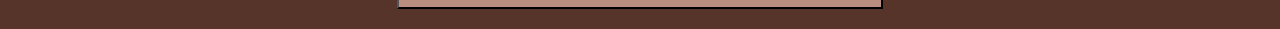
<file: mocha breve.html>
<!DOCTYPE html>
<html>
<head>
	<title>Love for mocha breve</title>
	<link rel="stylesheet" type="text/css" href="style1.css">
	<link rel="stylesheet" href="https://cdnjs.cloudflare.com/ajax/libs/animate.css/4.1.1/animate.min.css"/>
</head>
<body>
	<nav class="heading">
		<h2 class="animate__animated animate__heartBeat"><em>mocha breve</em></h2>
	</nav>
		<div class="container">
			<img src="mocha breve.jpg" width="300px" height="300px">
			<div class="content">
				<h3><em>About mocha breve</em></h3>
				<p>
					A mocha breve is similar to a caffe breve with an added ounce of cocoa powder or chocolate syrup.
				</p><br>

				<h3><em>mocha breve Recipe</em></h3>
			
				<h5><strong>Ingredients (for 1 person)</strong></h5><br>
				<p>2 x 30 ml espresso</p><br>
				<h5><strong>Preparation</strong></h5><br>
				<p>Place the coffee cup under the coffee spout.</p><br>
				<p>60ml of half-and-half, 60ml of chocolate and 60ml of espresso</p><br>
				<h5><strong>Serving suggestion</strong></h5><br>
				<p>Prewarmed coffee cup, Saucer for coffee cup, Coffee spoon, Sugar, Serve with 1 glass of still water.</p>
			</div>
		</div>
	<div class="return-button">
		<a href="index.html">
			<button>Return to All about ESPRESSO</button>
		</a>
	</div>
</body>
</html>
</file>
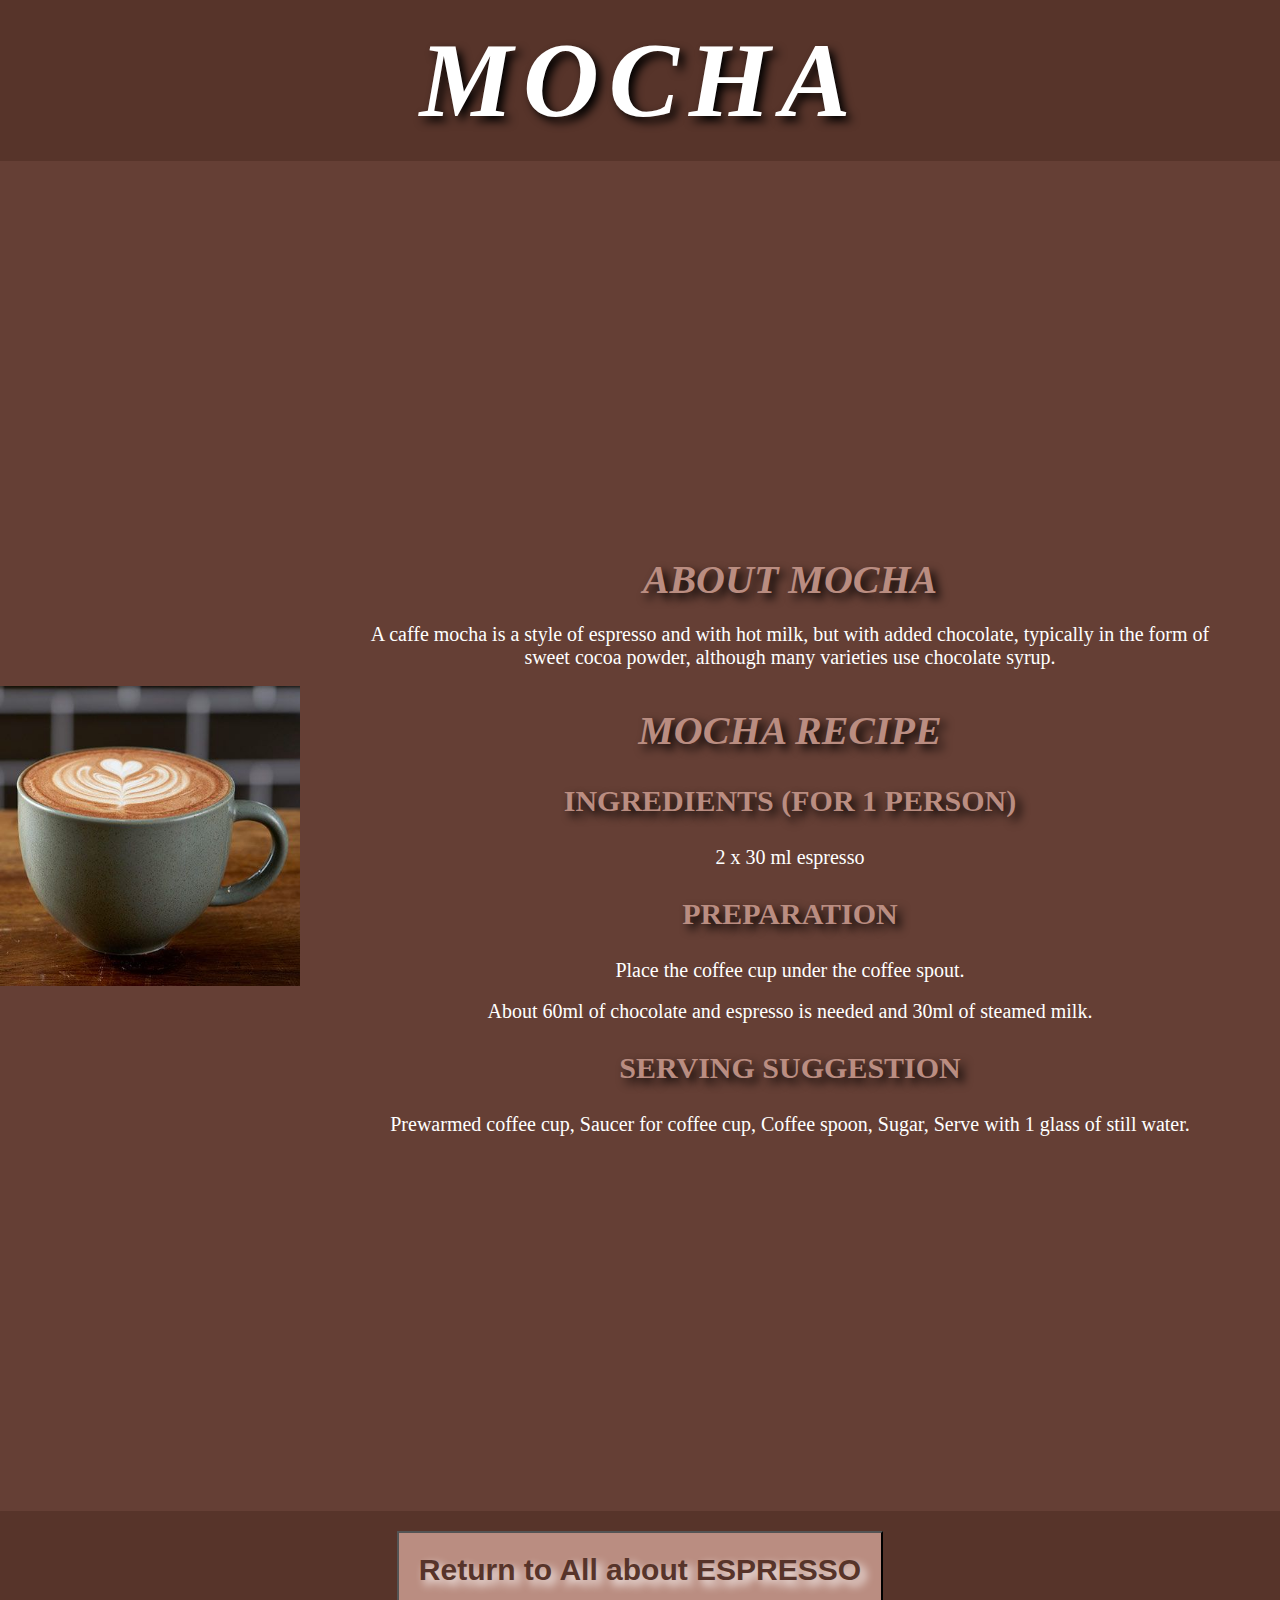
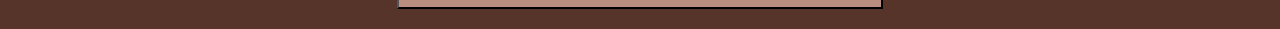
<file: mocha.html>
<!DOCTYPE html>
<html>
<head>
	<title>Love for mocha</title>
	<link rel="stylesheet" type="text/css" href="style1.css">
	<link rel="stylesheet" href="https://cdnjs.cloudflare.com/ajax/libs/animate.css/4.1.1/animate.min.css"/>
</head>
<body>
	<nav class="heading">
		<h2 class="animate__animated animate__heartBeat"><em>mocha</em></h2>
	</nav>
		<div class="container">
			<img src="mocha.jpg" width="300px" height="300px">
			<div class="content">
				<h3><em>About mocha</em></h3>
				<p>
					A caffe mocha is a style of espresso and with hot milk, but with added chocolate, typically in the form of sweet cocoa powder, although many varieties use chocolate syrup.
				</p><br>

				<h3><em>mocha Recipe</em></h3>
			
				<h5><strong>Ingredients (for 1 person)</strong></h5><br>
				<p>2 x 30 ml espresso</p><br>
				<h5><strong>Preparation</strong></h5><br>
				<p>Place the coffee cup under the coffee spout.</p><br>
				<p>About 60ml of chocolate and espresso is needed and 30ml of steamed milk.</p><br>
				<h5><strong>Serving suggestion</strong></h5><br>
				<p>Prewarmed coffee cup, Saucer for coffee cup, Coffee spoon, Sugar, Serve with 1 glass of still water.</p>
			
			</div>
		</div>
	<div class="return-button">
		<a href="index.html">
			<button>Return to All about ESPRESSO</button>
		</a>
	</div>
</body>
</html>
</file>
<file: style1.css>
* {
	margin: 0;
	padding: 0;
}
html {
	position: relative;
    padding:0;
    margin:0;

    top:0;
    left:0;

    width: 100%;
    height: 100%;
}
.heading{
	display: flex;
	justify-content: center;
	align-items: center;
	padding: 20px;
	font-size: 70px;
	background-color: #57342A;
	letter-spacing: 10px;
	color: white;
	text-shadow: 5px 5px 10px black;
	text-transform: uppercase;
}
.container {
	width: 100%;
	height: 150vh;
	display: flex;
	justify-content: center;
	align-items: center;
	background-color: #653F35;

}
img:hover {
	width: 400px;
	height: 400px;
}
.content{
	padding: 50px;
	margin: 10px;

}
h3 {
	font-size: 40px;
	font-weight: bold;
	padding: 20px;
	text-align: center;
	text-transform: uppercase;
	color: #BA8D81;
	text-shadow: 5px 5px 10px black;

}
h5 {
	font-size: 30px;
	font-weight: bold;
	padding: 10px;
	text-align: center;
	text-transform: uppercase;
	color: #BA8D81;
	text-shadow: 5px 5px 10px black;
}

p {
	font-size: 20px;
	color: white;
	text-align: center;
}
.return-button {
	display: flex;
	justify-content: center;
	align-items: center;
	padding: 20px;
	background-color: #57342A;
}
button {
	padding: 20px;
	width: 100%;
	background-color: #BA8D81;
	color: #57342A;
	font-weight: bold;
	font-size: 30px;
	text-shadow: 5px 5px 10px white;
}
button:hover {
	background-color: #3F170D;
	color: #BA8D81;
	font-weight: bold;
	text-shadow: 5px 5px 10px black;

}
</file>
